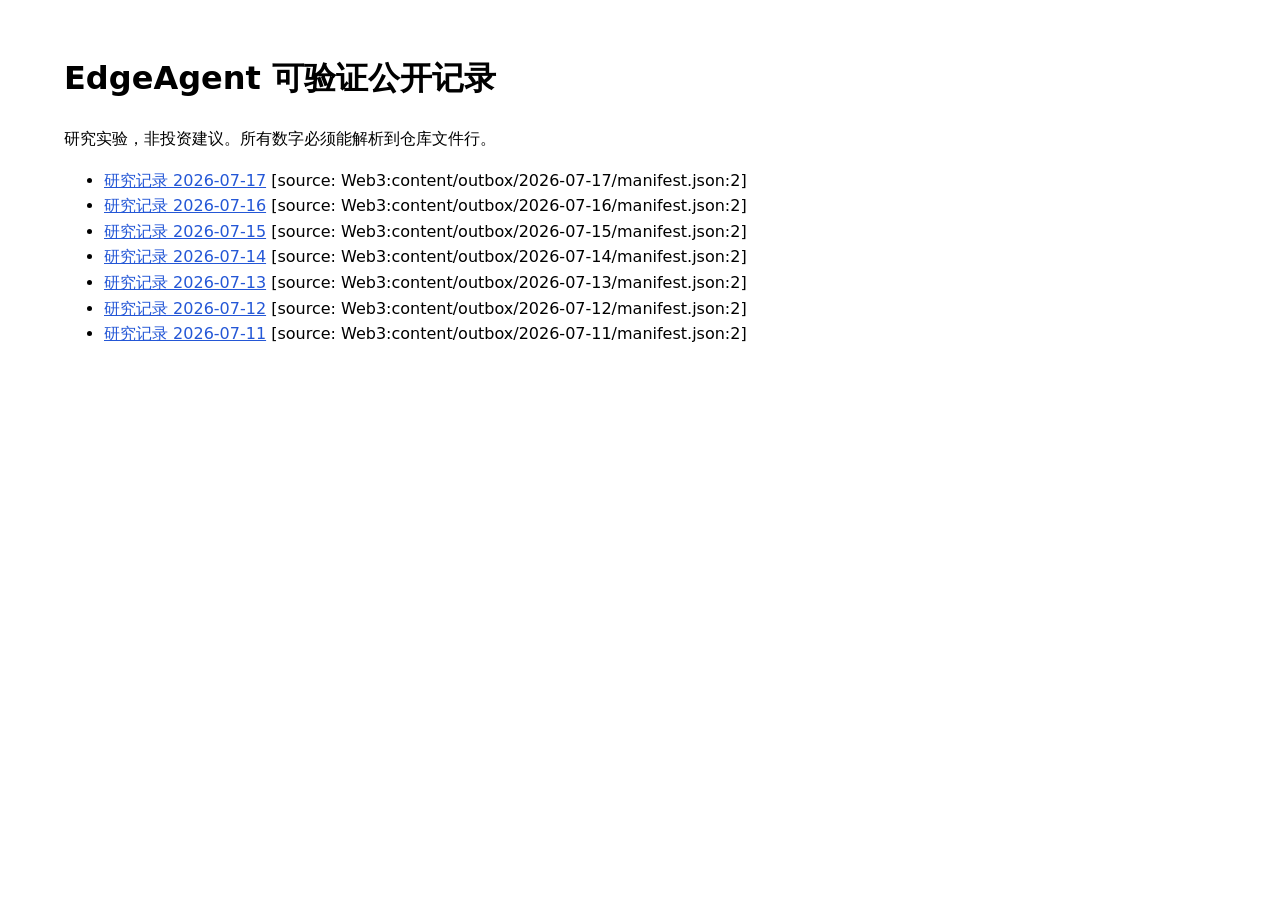
<file: docs/index.html>
<!doctype html>
<html lang="zh-CN"><meta charset="utf-8">
<link rel="stylesheet" href="style.css">
<title>EdgeAgent 可验证公开记录</title>
<body><main><h1>EdgeAgent 可验证公开记录</h1>
<p>研究实验，非投资建议。所有数字必须能解析到仓库文件行。</p>
<ul>
<li><a href="posts/2026-07-17.html">研究记录 2026-07-17</a> [source: Web3:content/outbox/2026-07-17/manifest.json:2]</li>
<li><a href="posts/2026-07-16.html">研究记录 2026-07-16</a> [source: Web3:content/outbox/2026-07-16/manifest.json:2]</li>
<li><a href="posts/2026-07-15.html">研究记录 2026-07-15</a> [source: Web3:content/outbox/2026-07-15/manifest.json:2]</li>
<li><a href="posts/2026-07-14.html">研究记录 2026-07-14</a> [source: Web3:content/outbox/2026-07-14/manifest.json:2]</li>
<li><a href="posts/2026-07-13.html">研究记录 2026-07-13</a> [source: Web3:content/outbox/2026-07-13/manifest.json:2]</li>
<li><a href="posts/2026-07-12.html">研究记录 2026-07-12</a> [source: Web3:content/outbox/2026-07-12/manifest.json:2]</li>
<li><a href="posts/2026-07-11.html">研究记录 2026-07-11</a> [source: Web3:content/outbox/2026-07-11/manifest.json:2]</li>
</ul></main></body></html>
</file>
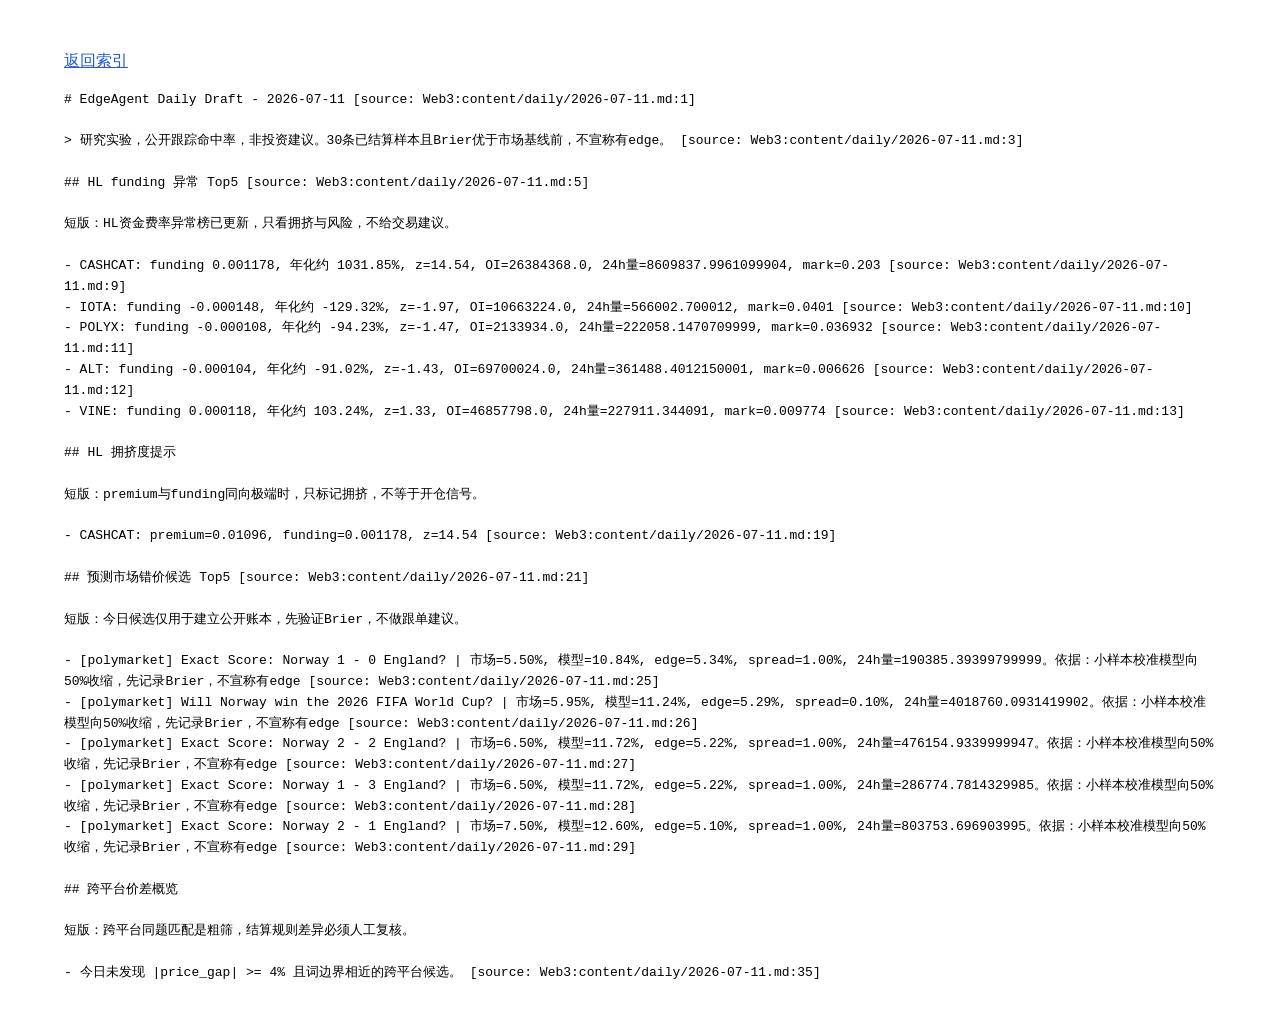
<file: docs/posts/2026-07-11.html>
<!doctype html>
<html lang="zh-CN"><meta charset="utf-8">
<link rel="stylesheet" href="../style.css">
<title>EdgeAgent 研究记录</title>
<body><main><p><a href="../index.html">返回索引</a></p><pre># EdgeAgent Daily Draft - 2026-07-11 [source: Web3:content/daily/2026-07-11.md:1]

&gt; 研究实验，公开跟踪命中率，非投资建议。30条已结算样本且Brier优于市场基线前，不宣称有edge。 [source: Web3:content/daily/2026-07-11.md:3]

## HL funding 异常 Top5 [source: Web3:content/daily/2026-07-11.md:5]

短版：HL资金费率异常榜已更新，只看拥挤与风险，不给交易建议。

- CASHCAT: funding 0.001178, 年化约 1031.85%, z=14.54, OI=26384368.0, 24h量=8609837.9961099904, mark=0.203 [source: Web3:content/daily/2026-07-11.md:9]
- IOTA: funding -0.000148, 年化约 -129.32%, z=-1.97, OI=10663224.0, 24h量=566002.700012, mark=0.0401 [source: Web3:content/daily/2026-07-11.md:10]
- POLYX: funding -0.000108, 年化约 -94.23%, z=-1.47, OI=2133934.0, 24h量=222058.1470709999, mark=0.036932 [source: Web3:content/daily/2026-07-11.md:11]
- ALT: funding -0.000104, 年化约 -91.02%, z=-1.43, OI=69700024.0, 24h量=361488.4012150001, mark=0.006626 [source: Web3:content/daily/2026-07-11.md:12]
- VINE: funding 0.000118, 年化约 103.24%, z=1.33, OI=46857798.0, 24h量=227911.344091, mark=0.009774 [source: Web3:content/daily/2026-07-11.md:13]

## HL 拥挤度提示

短版：premium与funding同向极端时，只标记拥挤，不等于开仓信号。

- CASHCAT: premium=0.01096, funding=0.001178, z=14.54 [source: Web3:content/daily/2026-07-11.md:19]

## 预测市场错价候选 Top5 [source: Web3:content/daily/2026-07-11.md:21]

短版：今日候选仅用于建立公开账本，先验证Brier，不做跟单建议。

- [polymarket] Exact Score: Norway 1 - 0 England? | 市场=5.50%, 模型=10.84%, edge=5.34%, spread=1.00%, 24h量=190385.39399799999。依据：小样本校准模型向50%收缩，先记录Brier，不宣称有edge [source: Web3:content/daily/2026-07-11.md:25]
- [polymarket] Will Norway win the 2026 FIFA World Cup? | 市场=5.95%, 模型=11.24%, edge=5.29%, spread=0.10%, 24h量=4018760.0931419902。依据：小样本校准模型向50%收缩，先记录Brier，不宣称有edge [source: Web3:content/daily/2026-07-11.md:26]
- [polymarket] Exact Score: Norway 2 - 2 England? | 市场=6.50%, 模型=11.72%, edge=5.22%, spread=1.00%, 24h量=476154.9339999947。依据：小样本校准模型向50%收缩，先记录Brier，不宣称有edge [source: Web3:content/daily/2026-07-11.md:27]
- [polymarket] Exact Score: Norway 1 - 3 England? | 市场=6.50%, 模型=11.72%, edge=5.22%, spread=1.00%, 24h量=286774.7814329985。依据：小样本校准模型向50%收缩，先记录Brier，不宣称有edge [source: Web3:content/daily/2026-07-11.md:28]
- [polymarket] Exact Score: Norway 2 - 1 England? | 市场=7.50%, 模型=12.60%, edge=5.10%, spread=1.00%, 24h量=803753.696903995。依据：小样本校准模型向50%收缩，先记录Brier，不宣称有edge [source: Web3:content/daily/2026-07-11.md:29]

## 跨平台价差概览

短版：跨平台同题匹配是粗筛，结算规则差异必须人工复核。

- 今日未发现 |price_gap| &gt;= 4% 且词边界相近的跨平台候选。 [source: Web3:content/daily/2026-07-11.md:35]
</pre></main></body></html>
</file>
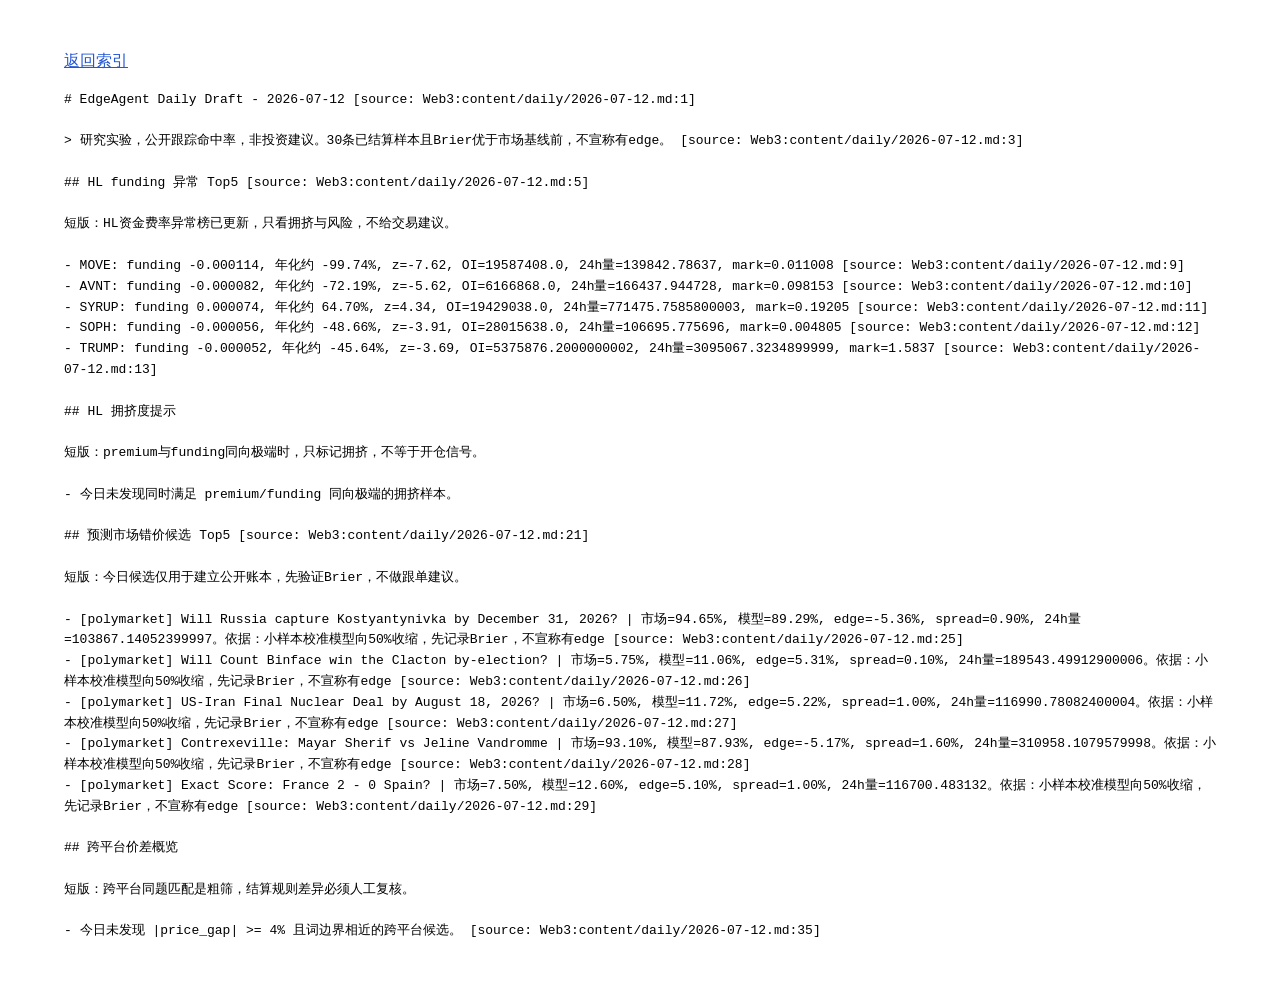
<file: docs/posts/2026-07-12.html>
<!doctype html>
<html lang="zh-CN"><meta charset="utf-8">
<link rel="stylesheet" href="../style.css">
<title>EdgeAgent 研究记录</title>
<body><main><p><a href="../index.html">返回索引</a></p><pre># EdgeAgent Daily Draft - 2026-07-12 [source: Web3:content/daily/2026-07-12.md:1]

&gt; 研究实验，公开跟踪命中率，非投资建议。30条已结算样本且Brier优于市场基线前，不宣称有edge。 [source: Web3:content/daily/2026-07-12.md:3]

## HL funding 异常 Top5 [source: Web3:content/daily/2026-07-12.md:5]

短版：HL资金费率异常榜已更新，只看拥挤与风险，不给交易建议。

- MOVE: funding -0.000114, 年化约 -99.74%, z=-7.62, OI=19587408.0, 24h量=139842.78637, mark=0.011008 [source: Web3:content/daily/2026-07-12.md:9]
- AVNT: funding -0.000082, 年化约 -72.19%, z=-5.62, OI=6166868.0, 24h量=166437.944728, mark=0.098153 [source: Web3:content/daily/2026-07-12.md:10]
- SYRUP: funding 0.000074, 年化约 64.70%, z=4.34, OI=19429038.0, 24h量=771475.7585800003, mark=0.19205 [source: Web3:content/daily/2026-07-12.md:11]
- SOPH: funding -0.000056, 年化约 -48.66%, z=-3.91, OI=28015638.0, 24h量=106695.775696, mark=0.004805 [source: Web3:content/daily/2026-07-12.md:12]
- TRUMP: funding -0.000052, 年化约 -45.64%, z=-3.69, OI=5375876.2000000002, 24h量=3095067.3234899999, mark=1.5837 [source: Web3:content/daily/2026-07-12.md:13]

## HL 拥挤度提示

短版：premium与funding同向极端时，只标记拥挤，不等于开仓信号。

- 今日未发现同时满足 premium/funding 同向极端的拥挤样本。

## 预测市场错价候选 Top5 [source: Web3:content/daily/2026-07-12.md:21]

短版：今日候选仅用于建立公开账本，先验证Brier，不做跟单建议。

- [polymarket] Will Russia capture Kostyantynivka by December 31, 2026? | 市场=94.65%, 模型=89.29%, edge=-5.36%, spread=0.90%, 24h量=103867.14052399997。依据：小样本校准模型向50%收缩，先记录Brier，不宣称有edge [source: Web3:content/daily/2026-07-12.md:25]
- [polymarket] Will Count Binface win the Clacton by-election? | 市场=5.75%, 模型=11.06%, edge=5.31%, spread=0.10%, 24h量=189543.49912900006。依据：小样本校准模型向50%收缩，先记录Brier，不宣称有edge [source: Web3:content/daily/2026-07-12.md:26]
- [polymarket] US-Iran Final Nuclear Deal by August 18, 2026? | 市场=6.50%, 模型=11.72%, edge=5.22%, spread=1.00%, 24h量=116990.78082400004。依据：小样本校准模型向50%收缩，先记录Brier，不宣称有edge [source: Web3:content/daily/2026-07-12.md:27]
- [polymarket] Contrexeville: Mayar Sherif vs Jeline Vandromme | 市场=93.10%, 模型=87.93%, edge=-5.17%, spread=1.60%, 24h量=310958.1079579998。依据：小样本校准模型向50%收缩，先记录Brier，不宣称有edge [source: Web3:content/daily/2026-07-12.md:28]
- [polymarket] Exact Score: France 2 - 0 Spain? | 市场=7.50%, 模型=12.60%, edge=5.10%, spread=1.00%, 24h量=116700.483132。依据：小样本校准模型向50%收缩，先记录Brier，不宣称有edge [source: Web3:content/daily/2026-07-12.md:29]

## 跨平台价差概览

短版：跨平台同题匹配是粗筛，结算规则差异必须人工复核。

- 今日未发现 |price_gap| &gt;= 4% 且词边界相近的跨平台候选。 [source: Web3:content/daily/2026-07-12.md:35]
</pre></main></body></html>
</file>
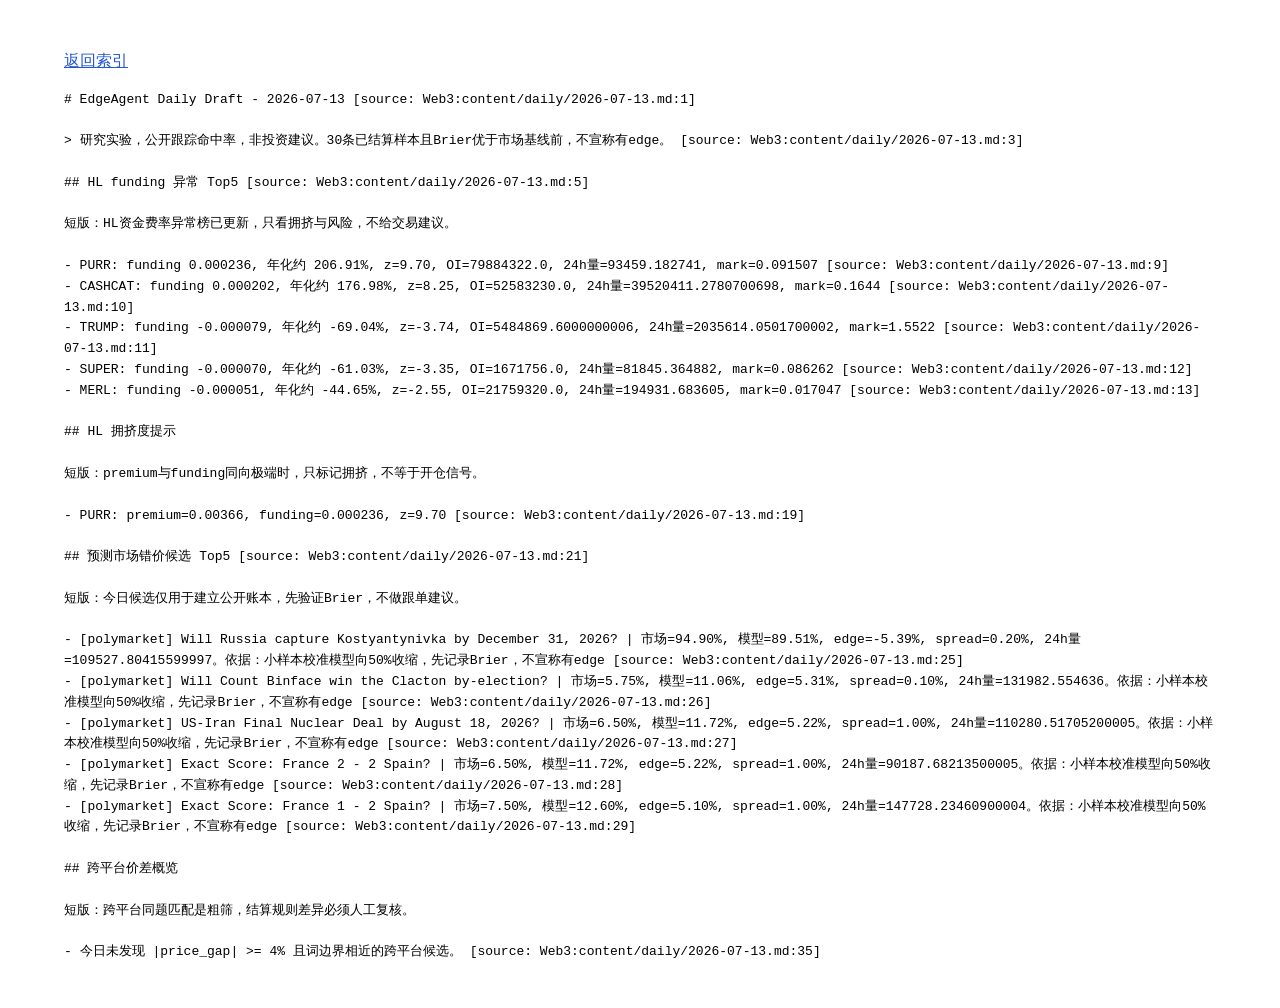
<file: docs/posts/2026-07-13.html>
<!doctype html>
<html lang="zh-CN"><meta charset="utf-8">
<link rel="stylesheet" href="../style.css">
<title>EdgeAgent 研究记录</title>
<body><main><p><a href="../index.html">返回索引</a></p><pre># EdgeAgent Daily Draft - 2026-07-13 [source: Web3:content/daily/2026-07-13.md:1]

&gt; 研究实验，公开跟踪命中率，非投资建议。30条已结算样本且Brier优于市场基线前，不宣称有edge。 [source: Web3:content/daily/2026-07-13.md:3]

## HL funding 异常 Top5 [source: Web3:content/daily/2026-07-13.md:5]

短版：HL资金费率异常榜已更新，只看拥挤与风险，不给交易建议。

- PURR: funding 0.000236, 年化约 206.91%, z=9.70, OI=79884322.0, 24h量=93459.182741, mark=0.091507 [source: Web3:content/daily/2026-07-13.md:9]
- CASHCAT: funding 0.000202, 年化约 176.98%, z=8.25, OI=52583230.0, 24h量=39520411.2780700698, mark=0.1644 [source: Web3:content/daily/2026-07-13.md:10]
- TRUMP: funding -0.000079, 年化约 -69.04%, z=-3.74, OI=5484869.6000000006, 24h量=2035614.0501700002, mark=1.5522 [source: Web3:content/daily/2026-07-13.md:11]
- SUPER: funding -0.000070, 年化约 -61.03%, z=-3.35, OI=1671756.0, 24h量=81845.364882, mark=0.086262 [source: Web3:content/daily/2026-07-13.md:12]
- MERL: funding -0.000051, 年化约 -44.65%, z=-2.55, OI=21759320.0, 24h量=194931.683605, mark=0.017047 [source: Web3:content/daily/2026-07-13.md:13]

## HL 拥挤度提示

短版：premium与funding同向极端时，只标记拥挤，不等于开仓信号。

- PURR: premium=0.00366, funding=0.000236, z=9.70 [source: Web3:content/daily/2026-07-13.md:19]

## 预测市场错价候选 Top5 [source: Web3:content/daily/2026-07-13.md:21]

短版：今日候选仅用于建立公开账本，先验证Brier，不做跟单建议。

- [polymarket] Will Russia capture Kostyantynivka by December 31, 2026? | 市场=94.90%, 模型=89.51%, edge=-5.39%, spread=0.20%, 24h量=109527.80415599997。依据：小样本校准模型向50%收缩，先记录Brier，不宣称有edge [source: Web3:content/daily/2026-07-13.md:25]
- [polymarket] Will Count Binface win the Clacton by-election? | 市场=5.75%, 模型=11.06%, edge=5.31%, spread=0.10%, 24h量=131982.554636。依据：小样本校准模型向50%收缩，先记录Brier，不宣称有edge [source: Web3:content/daily/2026-07-13.md:26]
- [polymarket] US-Iran Final Nuclear Deal by August 18, 2026? | 市场=6.50%, 模型=11.72%, edge=5.22%, spread=1.00%, 24h量=110280.51705200005。依据：小样本校准模型向50%收缩，先记录Brier，不宣称有edge [source: Web3:content/daily/2026-07-13.md:27]
- [polymarket] Exact Score: France 2 - 2 Spain? | 市场=6.50%, 模型=11.72%, edge=5.22%, spread=1.00%, 24h量=90187.68213500005。依据：小样本校准模型向50%收缩，先记录Brier，不宣称有edge [source: Web3:content/daily/2026-07-13.md:28]
- [polymarket] Exact Score: France 1 - 2 Spain? | 市场=7.50%, 模型=12.60%, edge=5.10%, spread=1.00%, 24h量=147728.23460900004。依据：小样本校准模型向50%收缩，先记录Brier，不宣称有edge [source: Web3:content/daily/2026-07-13.md:29]

## 跨平台价差概览

短版：跨平台同题匹配是粗筛，结算规则差异必须人工复核。

- 今日未发现 |price_gap| &gt;= 4% 且词边界相近的跨平台候选。 [source: Web3:content/daily/2026-07-13.md:35]
</pre></main></body></html>
</file>
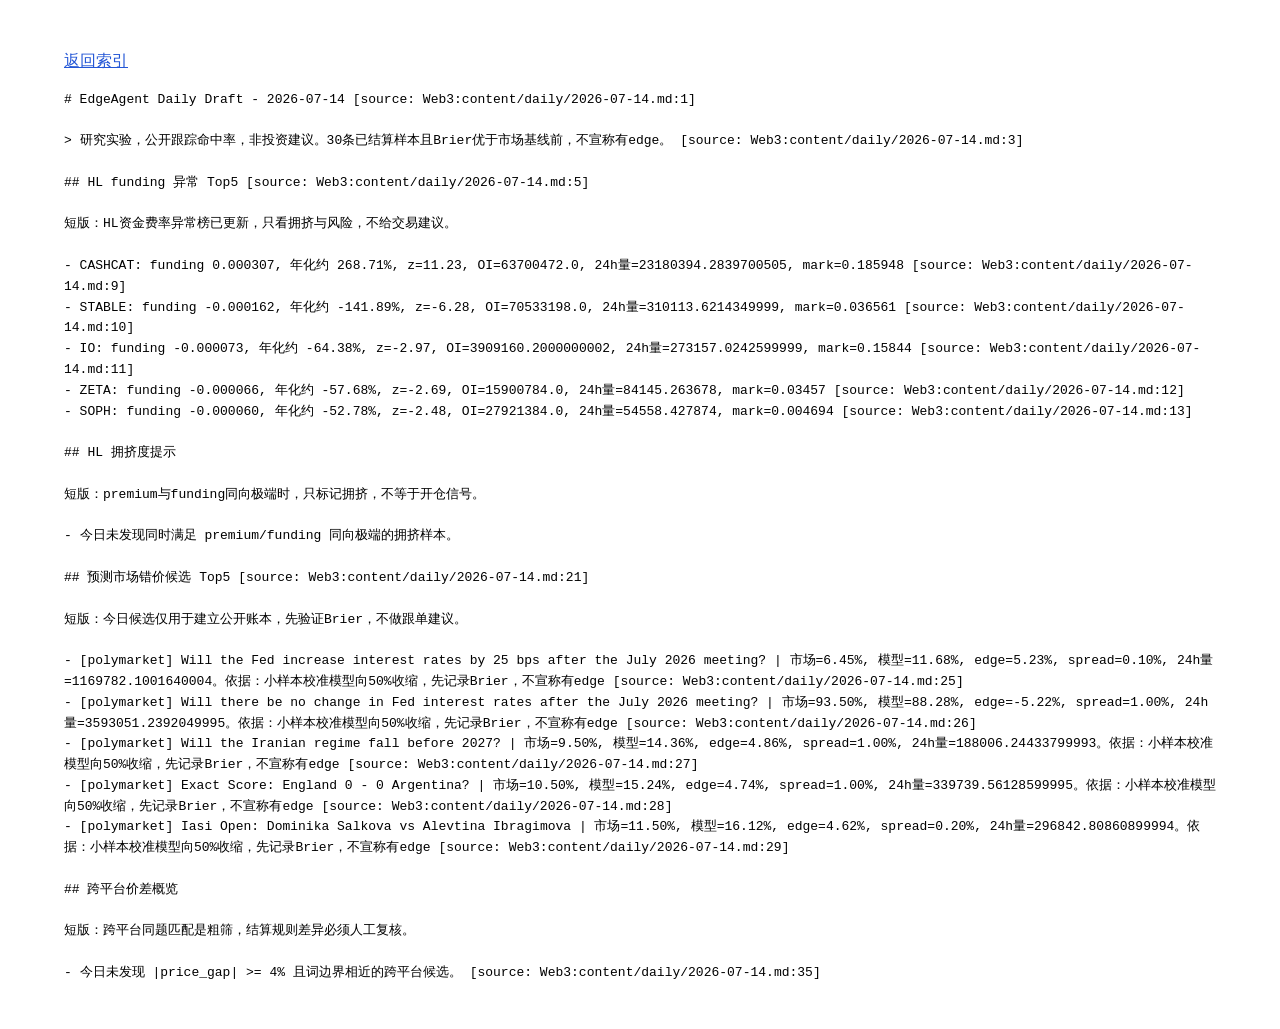
<file: docs/posts/2026-07-14.html>
<!doctype html>
<html lang="zh-CN"><meta charset="utf-8">
<link rel="stylesheet" href="../style.css">
<title>EdgeAgent 研究记录</title>
<body><main><p><a href="../index.html">返回索引</a></p><pre># EdgeAgent Daily Draft - 2026-07-14 [source: Web3:content/daily/2026-07-14.md:1]

&gt; 研究实验，公开跟踪命中率，非投资建议。30条已结算样本且Brier优于市场基线前，不宣称有edge。 [source: Web3:content/daily/2026-07-14.md:3]

## HL funding 异常 Top5 [source: Web3:content/daily/2026-07-14.md:5]

短版：HL资金费率异常榜已更新，只看拥挤与风险，不给交易建议。

- CASHCAT: funding 0.000307, 年化约 268.71%, z=11.23, OI=63700472.0, 24h量=23180394.2839700505, mark=0.185948 [source: Web3:content/daily/2026-07-14.md:9]
- STABLE: funding -0.000162, 年化约 -141.89%, z=-6.28, OI=70533198.0, 24h量=310113.6214349999, mark=0.036561 [source: Web3:content/daily/2026-07-14.md:10]
- IO: funding -0.000073, 年化约 -64.38%, z=-2.97, OI=3909160.2000000002, 24h量=273157.0242599999, mark=0.15844 [source: Web3:content/daily/2026-07-14.md:11]
- ZETA: funding -0.000066, 年化约 -57.68%, z=-2.69, OI=15900784.0, 24h量=84145.263678, mark=0.03457 [source: Web3:content/daily/2026-07-14.md:12]
- SOPH: funding -0.000060, 年化约 -52.78%, z=-2.48, OI=27921384.0, 24h量=54558.427874, mark=0.004694 [source: Web3:content/daily/2026-07-14.md:13]

## HL 拥挤度提示

短版：premium与funding同向极端时，只标记拥挤，不等于开仓信号。

- 今日未发现同时满足 premium/funding 同向极端的拥挤样本。

## 预测市场错价候选 Top5 [source: Web3:content/daily/2026-07-14.md:21]

短版：今日候选仅用于建立公开账本，先验证Brier，不做跟单建议。

- [polymarket] Will the Fed increase interest rates by 25 bps after the July 2026 meeting? | 市场=6.45%, 模型=11.68%, edge=5.23%, spread=0.10%, 24h量=1169782.1001640004。依据：小样本校准模型向50%收缩，先记录Brier，不宣称有edge [source: Web3:content/daily/2026-07-14.md:25]
- [polymarket] Will there be no change in Fed interest rates after the July 2026 meeting? | 市场=93.50%, 模型=88.28%, edge=-5.22%, spread=1.00%, 24h量=3593051.2392049995。依据：小样本校准模型向50%收缩，先记录Brier，不宣称有edge [source: Web3:content/daily/2026-07-14.md:26]
- [polymarket] Will the Iranian regime fall before 2027? | 市场=9.50%, 模型=14.36%, edge=4.86%, spread=1.00%, 24h量=188006.24433799993。依据：小样本校准模型向50%收缩，先记录Brier，不宣称有edge [source: Web3:content/daily/2026-07-14.md:27]
- [polymarket] Exact Score: England 0 - 0 Argentina? | 市场=10.50%, 模型=15.24%, edge=4.74%, spread=1.00%, 24h量=339739.56128599995。依据：小样本校准模型向50%收缩，先记录Brier，不宣称有edge [source: Web3:content/daily/2026-07-14.md:28]
- [polymarket] Iasi Open: Dominika Salkova vs Alevtina Ibragimova | 市场=11.50%, 模型=16.12%, edge=4.62%, spread=0.20%, 24h量=296842.80860899994。依据：小样本校准模型向50%收缩，先记录Brier，不宣称有edge [source: Web3:content/daily/2026-07-14.md:29]

## 跨平台价差概览

短版：跨平台同题匹配是粗筛，结算规则差异必须人工复核。

- 今日未发现 |price_gap| &gt;= 4% 且词边界相近的跨平台候选。 [source: Web3:content/daily/2026-07-14.md:35]
</pre></main></body></html>
</file>
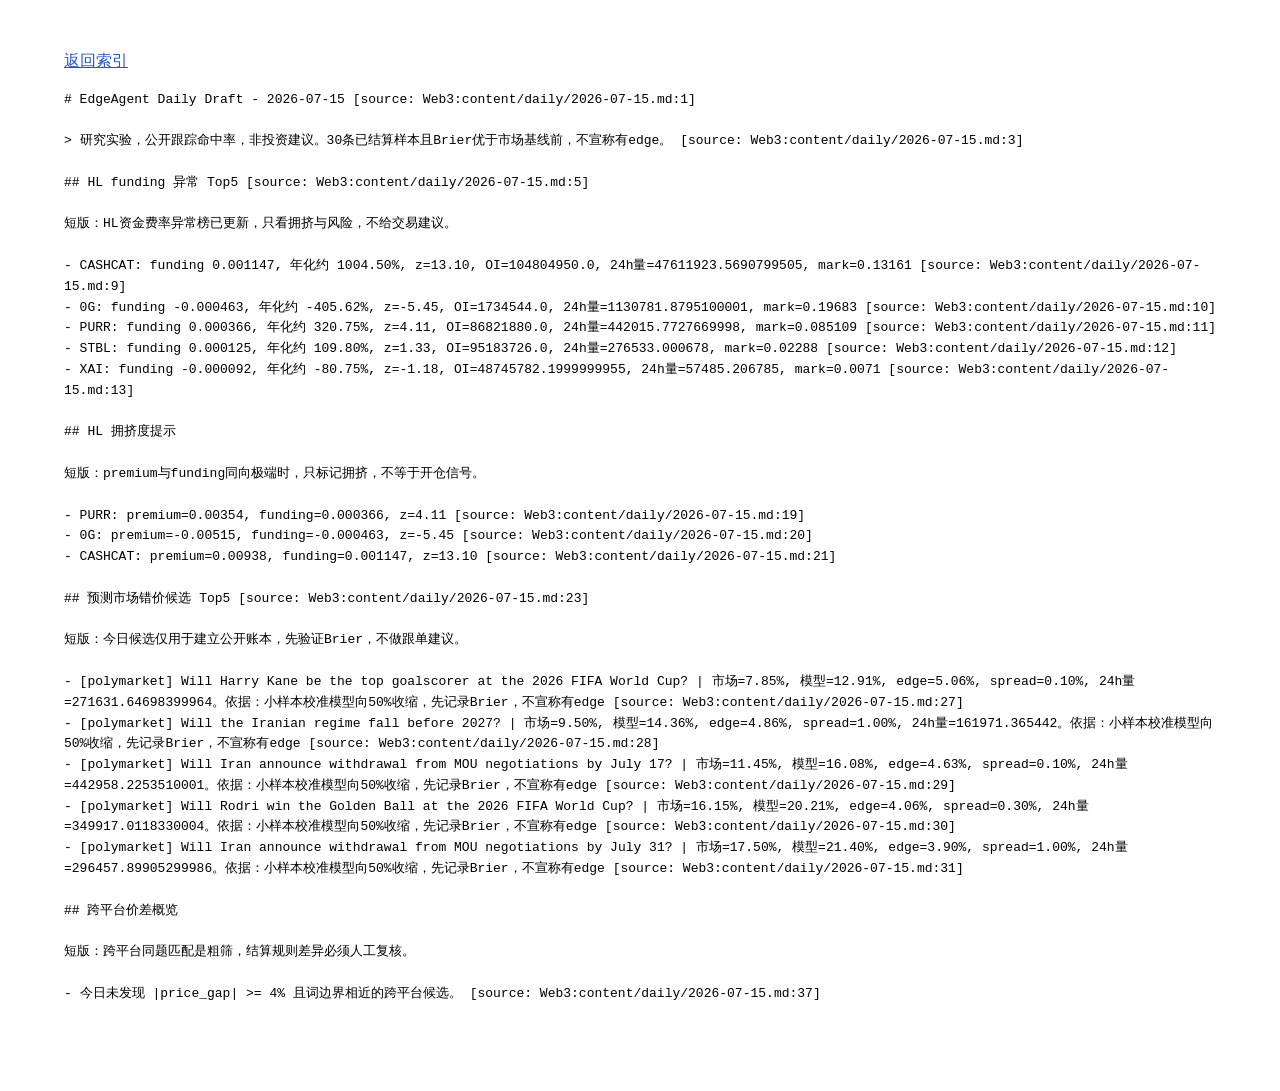
<file: docs/posts/2026-07-15.html>
<!doctype html>
<html lang="zh-CN"><meta charset="utf-8">
<link rel="stylesheet" href="../style.css">
<title>EdgeAgent 研究记录</title>
<body><main><p><a href="../index.html">返回索引</a></p><pre># EdgeAgent Daily Draft - 2026-07-15 [source: Web3:content/daily/2026-07-15.md:1]

&gt; 研究实验，公开跟踪命中率，非投资建议。30条已结算样本且Brier优于市场基线前，不宣称有edge。 [source: Web3:content/daily/2026-07-15.md:3]

## HL funding 异常 Top5 [source: Web3:content/daily/2026-07-15.md:5]

短版：HL资金费率异常榜已更新，只看拥挤与风险，不给交易建议。

- CASHCAT: funding 0.001147, 年化约 1004.50%, z=13.10, OI=104804950.0, 24h量=47611923.5690799505, mark=0.13161 [source: Web3:content/daily/2026-07-15.md:9]
- 0G: funding -0.000463, 年化约 -405.62%, z=-5.45, OI=1734544.0, 24h量=1130781.8795100001, mark=0.19683 [source: Web3:content/daily/2026-07-15.md:10]
- PURR: funding 0.000366, 年化约 320.75%, z=4.11, OI=86821880.0, 24h量=442015.7727669998, mark=0.085109 [source: Web3:content/daily/2026-07-15.md:11]
- STBL: funding 0.000125, 年化约 109.80%, z=1.33, OI=95183726.0, 24h量=276533.000678, mark=0.02288 [source: Web3:content/daily/2026-07-15.md:12]
- XAI: funding -0.000092, 年化约 -80.75%, z=-1.18, OI=48745782.1999999955, 24h量=57485.206785, mark=0.0071 [source: Web3:content/daily/2026-07-15.md:13]

## HL 拥挤度提示

短版：premium与funding同向极端时，只标记拥挤，不等于开仓信号。

- PURR: premium=0.00354, funding=0.000366, z=4.11 [source: Web3:content/daily/2026-07-15.md:19]
- 0G: premium=-0.00515, funding=-0.000463, z=-5.45 [source: Web3:content/daily/2026-07-15.md:20]
- CASHCAT: premium=0.00938, funding=0.001147, z=13.10 [source: Web3:content/daily/2026-07-15.md:21]

## 预测市场错价候选 Top5 [source: Web3:content/daily/2026-07-15.md:23]

短版：今日候选仅用于建立公开账本，先验证Brier，不做跟单建议。

- [polymarket] Will Harry Kane be the top goalscorer at the 2026 FIFA World Cup? | 市场=7.85%, 模型=12.91%, edge=5.06%, spread=0.10%, 24h量=271631.64698399964。依据：小样本校准模型向50%收缩，先记录Brier，不宣称有edge [source: Web3:content/daily/2026-07-15.md:27]
- [polymarket] Will the Iranian regime fall before 2027? | 市场=9.50%, 模型=14.36%, edge=4.86%, spread=1.00%, 24h量=161971.365442。依据：小样本校准模型向50%收缩，先记录Brier，不宣称有edge [source: Web3:content/daily/2026-07-15.md:28]
- [polymarket] Will Iran announce withdrawal from MOU negotiations by July 17? | 市场=11.45%, 模型=16.08%, edge=4.63%, spread=0.10%, 24h量=442958.2253510001。依据：小样本校准模型向50%收缩，先记录Brier，不宣称有edge [source: Web3:content/daily/2026-07-15.md:29]
- [polymarket] Will Rodri win the Golden Ball at the 2026 FIFA World Cup? | 市场=16.15%, 模型=20.21%, edge=4.06%, spread=0.30%, 24h量=349917.0118330004。依据：小样本校准模型向50%收缩，先记录Brier，不宣称有edge [source: Web3:content/daily/2026-07-15.md:30]
- [polymarket] Will Iran announce withdrawal from MOU negotiations by July 31? | 市场=17.50%, 模型=21.40%, edge=3.90%, spread=1.00%, 24h量=296457.89905299986。依据：小样本校准模型向50%收缩，先记录Brier，不宣称有edge [source: Web3:content/daily/2026-07-15.md:31]

## 跨平台价差概览

短版：跨平台同题匹配是粗筛，结算规则差异必须人工复核。

- 今日未发现 |price_gap| &gt;= 4% 且词边界相近的跨平台候选。 [source: Web3:content/daily/2026-07-15.md:37]
</pre></main></body></html>
</file>
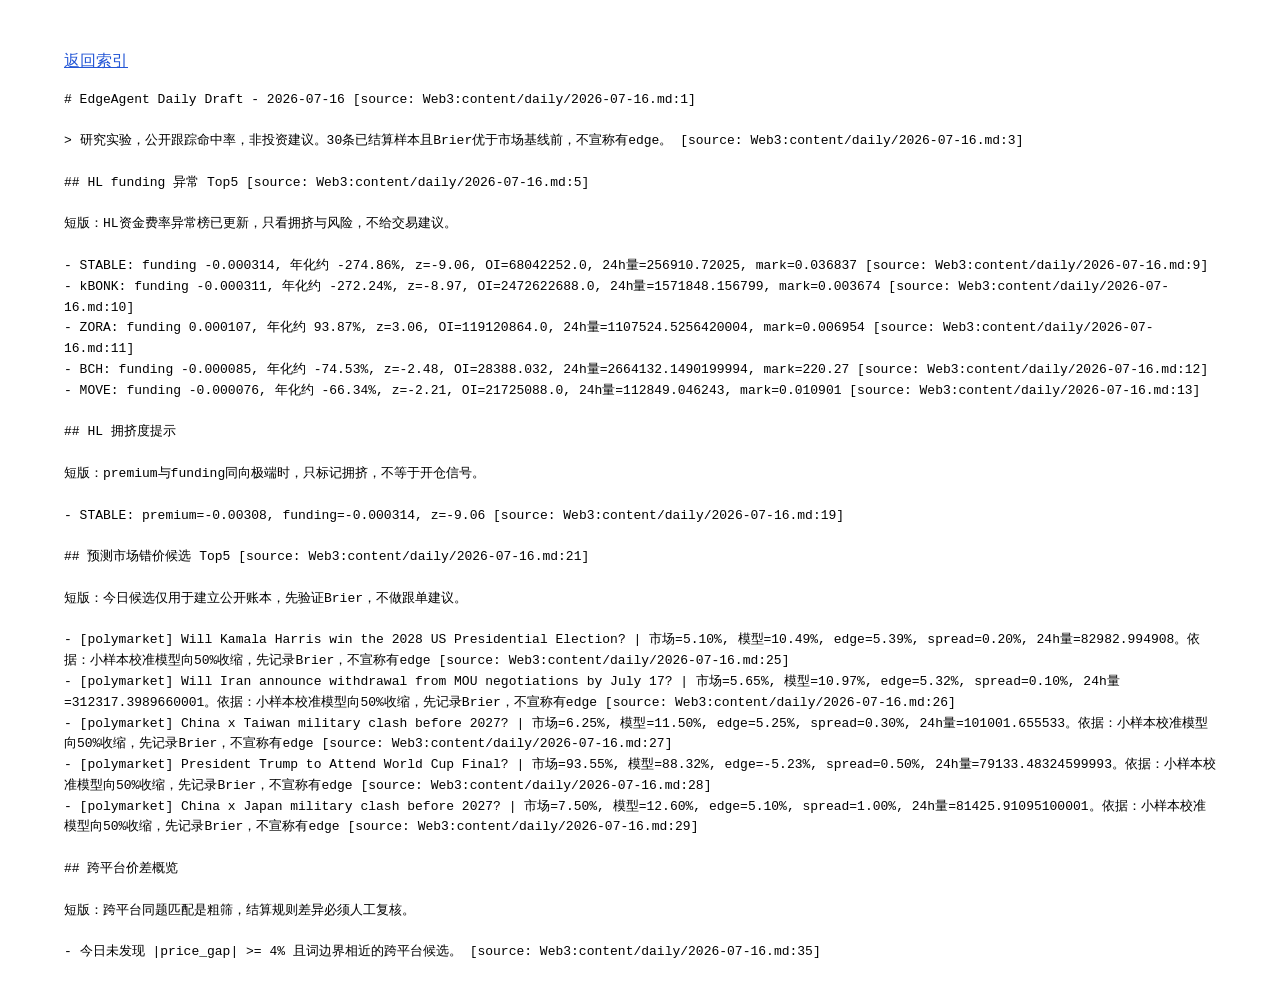
<file: docs/posts/2026-07-16.html>
<!doctype html>
<html lang="zh-CN"><meta charset="utf-8">
<link rel="stylesheet" href="../style.css">
<title>EdgeAgent 研究记录</title>
<body><main><p><a href="../index.html">返回索引</a></p><pre># EdgeAgent Daily Draft - 2026-07-16 [source: Web3:content/daily/2026-07-16.md:1]

&gt; 研究实验，公开跟踪命中率，非投资建议。30条已结算样本且Brier优于市场基线前，不宣称有edge。 [source: Web3:content/daily/2026-07-16.md:3]

## HL funding 异常 Top5 [source: Web3:content/daily/2026-07-16.md:5]

短版：HL资金费率异常榜已更新，只看拥挤与风险，不给交易建议。

- STABLE: funding -0.000314, 年化约 -274.86%, z=-9.06, OI=68042252.0, 24h量=256910.72025, mark=0.036837 [source: Web3:content/daily/2026-07-16.md:9]
- kBONK: funding -0.000311, 年化约 -272.24%, z=-8.97, OI=2472622688.0, 24h量=1571848.156799, mark=0.003674 [source: Web3:content/daily/2026-07-16.md:10]
- ZORA: funding 0.000107, 年化约 93.87%, z=3.06, OI=119120864.0, 24h量=1107524.5256420004, mark=0.006954 [source: Web3:content/daily/2026-07-16.md:11]
- BCH: funding -0.000085, 年化约 -74.53%, z=-2.48, OI=28388.032, 24h量=2664132.1490199994, mark=220.27 [source: Web3:content/daily/2026-07-16.md:12]
- MOVE: funding -0.000076, 年化约 -66.34%, z=-2.21, OI=21725088.0, 24h量=112849.046243, mark=0.010901 [source: Web3:content/daily/2026-07-16.md:13]

## HL 拥挤度提示

短版：premium与funding同向极端时，只标记拥挤，不等于开仓信号。

- STABLE: premium=-0.00308, funding=-0.000314, z=-9.06 [source: Web3:content/daily/2026-07-16.md:19]

## 预测市场错价候选 Top5 [source: Web3:content/daily/2026-07-16.md:21]

短版：今日候选仅用于建立公开账本，先验证Brier，不做跟单建议。

- [polymarket] Will Kamala Harris win the 2028 US Presidential Election? | 市场=5.10%, 模型=10.49%, edge=5.39%, spread=0.20%, 24h量=82982.994908。依据：小样本校准模型向50%收缩，先记录Brier，不宣称有edge [source: Web3:content/daily/2026-07-16.md:25]
- [polymarket] Will Iran announce withdrawal from MOU negotiations by July 17? | 市场=5.65%, 模型=10.97%, edge=5.32%, spread=0.10%, 24h量=312317.3989660001。依据：小样本校准模型向50%收缩，先记录Brier，不宣称有edge [source: Web3:content/daily/2026-07-16.md:26]
- [polymarket] China x Taiwan military clash before 2027? | 市场=6.25%, 模型=11.50%, edge=5.25%, spread=0.30%, 24h量=101001.655533。依据：小样本校准模型向50%收缩，先记录Brier，不宣称有edge [source: Web3:content/daily/2026-07-16.md:27]
- [polymarket] President Trump to Attend World Cup Final? | 市场=93.55%, 模型=88.32%, edge=-5.23%, spread=0.50%, 24h量=79133.48324599993。依据：小样本校准模型向50%收缩，先记录Brier，不宣称有edge [source: Web3:content/daily/2026-07-16.md:28]
- [polymarket] China x Japan military clash before 2027? | 市场=7.50%, 模型=12.60%, edge=5.10%, spread=1.00%, 24h量=81425.91095100001。依据：小样本校准模型向50%收缩，先记录Brier，不宣称有edge [source: Web3:content/daily/2026-07-16.md:29]

## 跨平台价差概览

短版：跨平台同题匹配是粗筛，结算规则差异必须人工复核。

- 今日未发现 |price_gap| &gt;= 4% 且词边界相近的跨平台候选。 [source: Web3:content/daily/2026-07-16.md:35]
</pre></main></body></html>
</file>
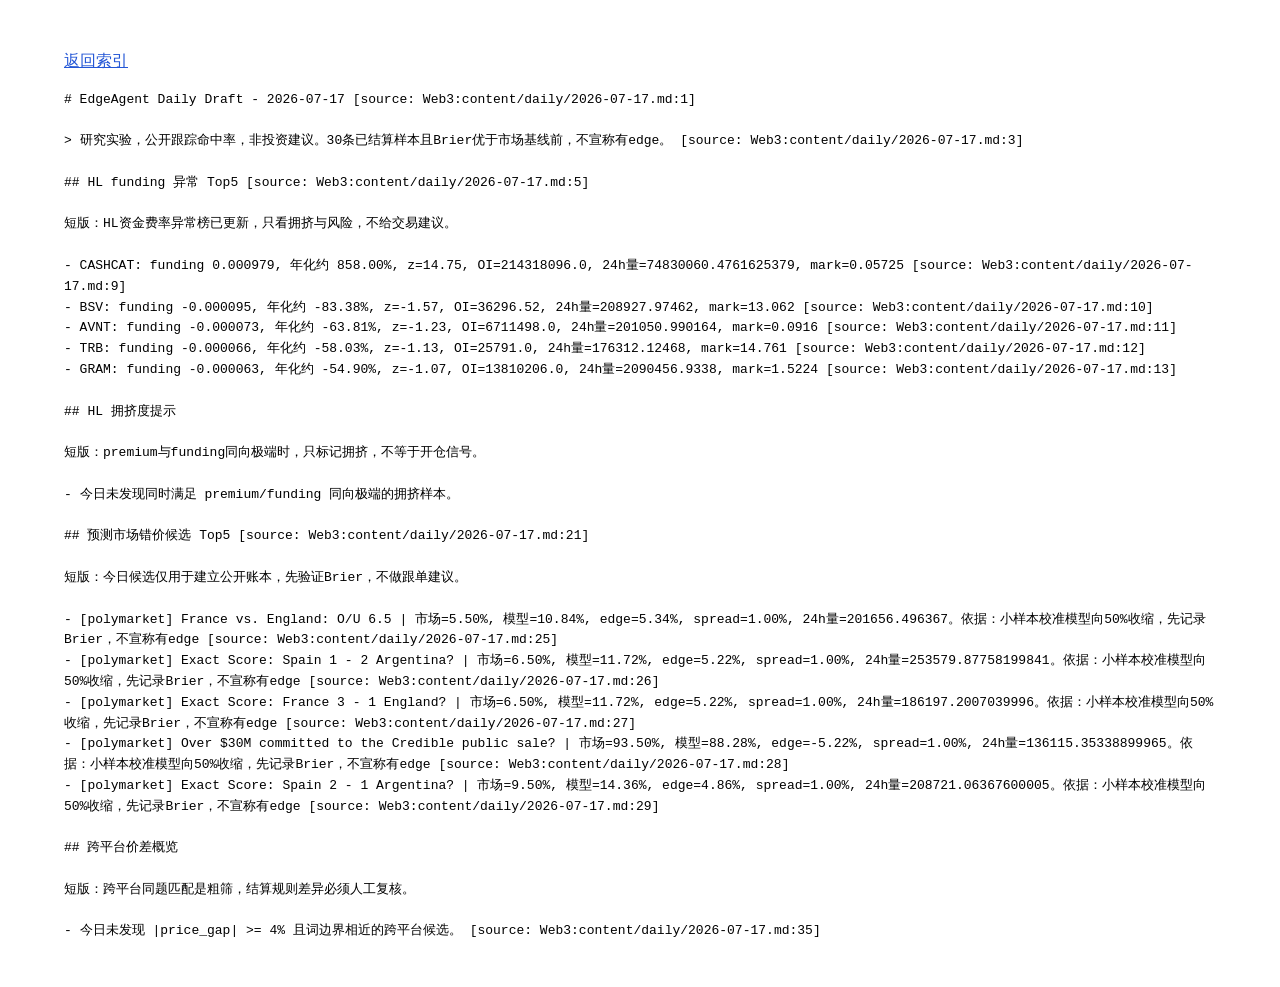
<file: docs/posts/2026-07-17.html>
<!doctype html>
<html lang="zh-CN"><meta charset="utf-8">
<link rel="stylesheet" href="../style.css">
<title>EdgeAgent 研究记录</title>
<body><main><p><a href="../index.html">返回索引</a></p><pre># EdgeAgent Daily Draft - 2026-07-17 [source: Web3:content/daily/2026-07-17.md:1]

&gt; 研究实验，公开跟踪命中率，非投资建议。30条已结算样本且Brier优于市场基线前，不宣称有edge。 [source: Web3:content/daily/2026-07-17.md:3]

## HL funding 异常 Top5 [source: Web3:content/daily/2026-07-17.md:5]

短版：HL资金费率异常榜已更新，只看拥挤与风险，不给交易建议。

- CASHCAT: funding 0.000979, 年化约 858.00%, z=14.75, OI=214318096.0, 24h量=74830060.4761625379, mark=0.05725 [source: Web3:content/daily/2026-07-17.md:9]
- BSV: funding -0.000095, 年化约 -83.38%, z=-1.57, OI=36296.52, 24h量=208927.97462, mark=13.062 [source: Web3:content/daily/2026-07-17.md:10]
- AVNT: funding -0.000073, 年化约 -63.81%, z=-1.23, OI=6711498.0, 24h量=201050.990164, mark=0.0916 [source: Web3:content/daily/2026-07-17.md:11]
- TRB: funding -0.000066, 年化约 -58.03%, z=-1.13, OI=25791.0, 24h量=176312.12468, mark=14.761 [source: Web3:content/daily/2026-07-17.md:12]
- GRAM: funding -0.000063, 年化约 -54.90%, z=-1.07, OI=13810206.0, 24h量=2090456.9338, mark=1.5224 [source: Web3:content/daily/2026-07-17.md:13]

## HL 拥挤度提示

短版：premium与funding同向极端时，只标记拥挤，不等于开仓信号。

- 今日未发现同时满足 premium/funding 同向极端的拥挤样本。

## 预测市场错价候选 Top5 [source: Web3:content/daily/2026-07-17.md:21]

短版：今日候选仅用于建立公开账本，先验证Brier，不做跟单建议。

- [polymarket] France vs. England: O/U 6.5 | 市场=5.50%, 模型=10.84%, edge=5.34%, spread=1.00%, 24h量=201656.496367。依据：小样本校准模型向50%收缩，先记录Brier，不宣称有edge [source: Web3:content/daily/2026-07-17.md:25]
- [polymarket] Exact Score: Spain 1 - 2 Argentina? | 市场=6.50%, 模型=11.72%, edge=5.22%, spread=1.00%, 24h量=253579.87758199841。依据：小样本校准模型向50%收缩，先记录Brier，不宣称有edge [source: Web3:content/daily/2026-07-17.md:26]
- [polymarket] Exact Score: France 3 - 1 England? | 市场=6.50%, 模型=11.72%, edge=5.22%, spread=1.00%, 24h量=186197.2007039996。依据：小样本校准模型向50%收缩，先记录Brier，不宣称有edge [source: Web3:content/daily/2026-07-17.md:27]
- [polymarket] Over $30M committed to the Credible public sale? | 市场=93.50%, 模型=88.28%, edge=-5.22%, spread=1.00%, 24h量=136115.35338899965。依据：小样本校准模型向50%收缩，先记录Brier，不宣称有edge [source: Web3:content/daily/2026-07-17.md:28]
- [polymarket] Exact Score: Spain 2 - 1 Argentina? | 市场=9.50%, 模型=14.36%, edge=4.86%, spread=1.00%, 24h量=208721.06367600005。依据：小样本校准模型向50%收缩，先记录Brier，不宣称有edge [source: Web3:content/daily/2026-07-17.md:29]

## 跨平台价差概览

短版：跨平台同题匹配是粗筛，结算规则差异必须人工复核。

- 今日未发现 |price_gap| &gt;= 4% 且词边界相近的跨平台候选。 [source: Web3:content/daily/2026-07-17.md:35]
</pre></main></body></html>
</file>
<file: docs/style.css>
body{font-family:system-ui,sans-serif;margin:auto;max-width:72rem;padding:2rem;line-height:1.6}pre{white-space:pre-wrap;overflow-wrap:anywhere}a{color:#2457d6}
</file>
